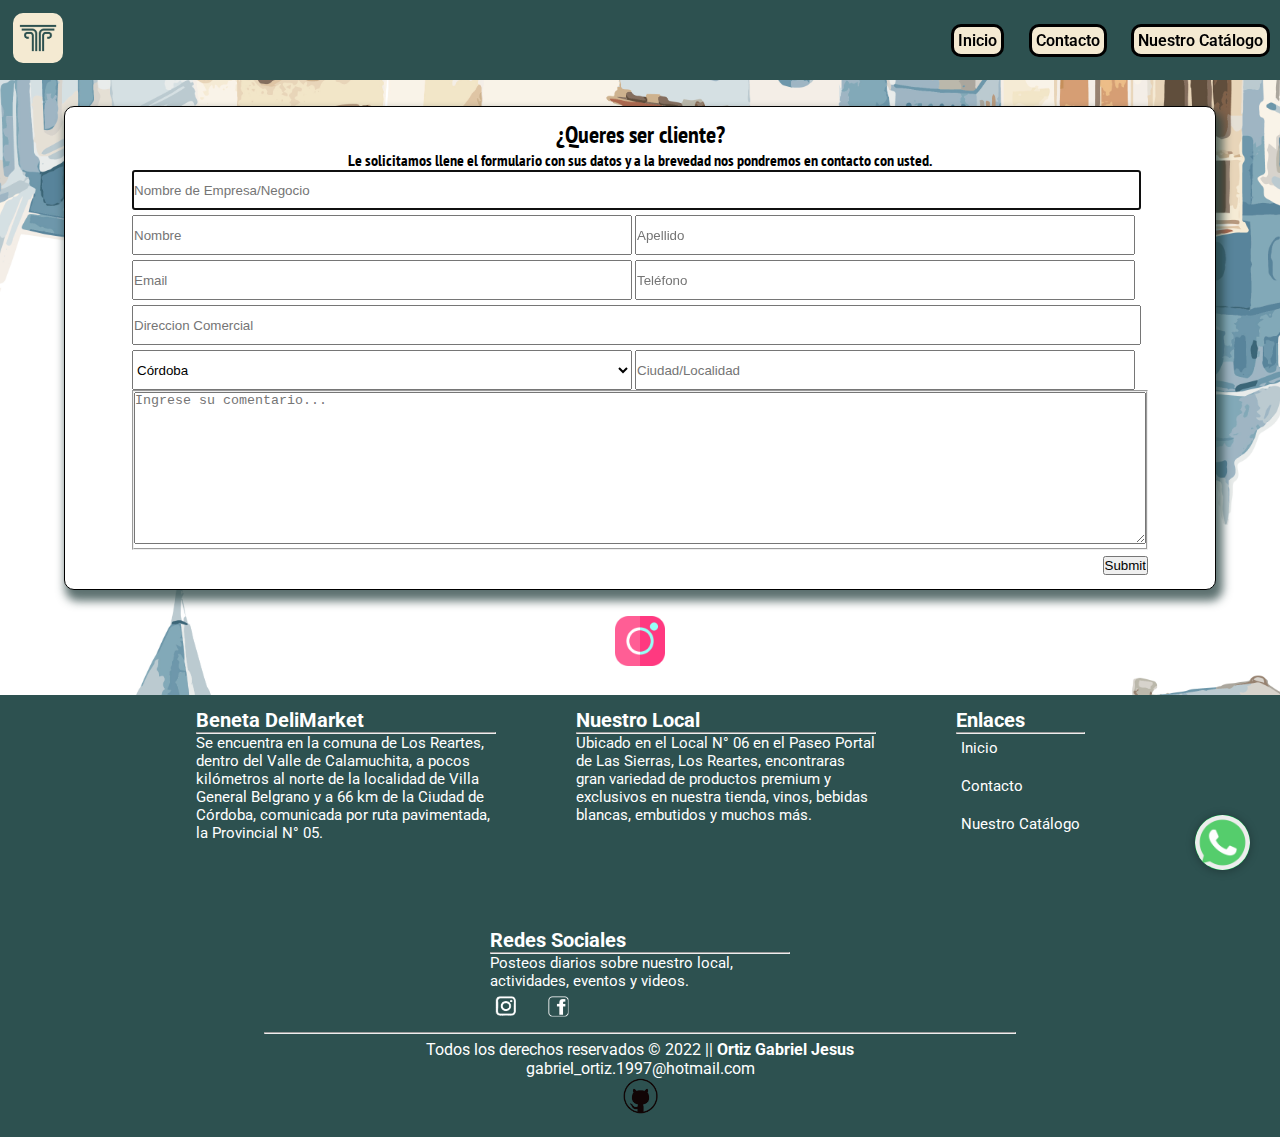
<file: pages/contacto.html>
<!DOCTYPE html>
<html lang="es">
<head>
    <meta charset="UTF-8">
    <meta http-equiv="X-UA-Compatible" content="IE=edge">
    <meta name="viewport" content="width=device-width, initial-scale=1.0">
    <link rel="icon" href="../img/favicon.png">
    <!-- BootsTrap -->
    <link href="https://cdn.jsdelivr.net/npm/bootstrap@5.2.2/dist/css/bootstrap.min.css" rel="stylesheet" integrity="sha384-Zenh87qX5JnK2Jl0vWa8Ck2rdkQ2Bzep5IDxbcnCeuOxjzrPF/et3URy9Bv1WTRi" crossorigin="anonymous">
    <!-- Animate Animated-->
    <link rel="stylesheet" href="https://cdnjs.cloudflare.com/ajax/libs/animate.css/4.1.1/animate.min.css"/>
    <link rel="stylesheet" href="../css/style.css">
    <title>Beneta - Contacto</title>
</head>
<body>
    <header>
           <div class="logoNavBar">
            <a href="../index.html"><img src="../img/logo-beneta-claro.png" width="50" alt="Logotipo del local"></a>
           </div>
           <div>
                <li class="itemNavBar"><a href="../index.html"><span>Inicio</span></a></li>

                <li class="itemNavBar"><a href="#"><span>Contacto</span></a></li>

                <li class="itemNavBar"><a href="../pages/nuestro-catalogo.html"><span>Nuestro Catálogo</span></a></li>
            </div>
    </header>
    <main>
        <div class="cuerpoContacto">
            <div> 
                <h2>¿Queres ser cliente?</h2>
            </div>

            <div>
                <h4>Le solicitamos llene el formulario con sus datos y a la brevedad nos pondremos en contacto con usted.</h4>
            </div>

            <div class="tablaDeContacto"> <!-- Inicio de Formulario -->
                <form action="">
                    <section class="empresaNombre">
                        <label for="empresa"></label>
                        <input id ="empresa" name="nombre" type="text" style="width: 1009px; height: 40px" placeholder="Nombre de Empresa/Negocio" minlength="3" maxlength="100" required autofocus autocomplete="off">
                    </section>
                    <section class="primerNombre">
                        <label for="nombre"></label>
                        <input id ="nombre" name="nombre" type="text" style="width: 500px; height: 40px" placeholder="Nombre" minlength="3" maxlength="50" required autofocus autocomplete="off">
                        <label for="apellido"></label>
                        <input id ="apellido" name="nombre" type="text" style="width: 500px; height: 40px" placeholder="Apellido" minlength="3" maxlength="50" required autofocus autocomplete="off">
                    </section>
                    <section class="correoTelefono">
                        <label for="mail"></label>
                        <input id="mail" name="mail" type="email" style="width: 500px; height: 40px" placeholder="Email" required>
                        <label for="telefono"></label>
                        <input id ="telefono" name="nombre" type="tel" style="width: 500px; height: 40px" placeholder="Teléfono" minlength="3" maxlength="50" required autofocus autocomplete="off">
                    </section>
                    <section class="direccion">
                        <label for="direccion"></label>
                        <input id ="direccion" name="nombre" type="text" style="width: 1009px; height: 40px" placeholder="Direccion Comercial" minlength="3" maxlength="200" required autofocus autocomplete="off">
                    </section>
                    <section class="ubicacion">
                        <label for="prov"></label>
                            <select name="provincia" id="prov" style="width: 500px; height: 40px">
                                <option value="Caba">Capital Federal</option>
                                <option value="Buenos Aires">Bs. As.</option>
                                <option value="Catamarca">Catamarca</option>
                                <option value="Chaco">Chaco</option>
                                <option value="Chubut">Chubut</option>
                                <option value="Cordoba" selected>Córdoba</option>
                                <option value="Corrientes">Corrientes</option>
                                <option value="Entre Rios">Entre Rios</option>
                                <option value="Formosa">Formosa</option>
                                <option value="Jujuy">Jujuy</option>
                                <option value="La Pampa">La Pampa</option>
                                <option value="La Rioja">La Rioja</option>
                                <option value="Mendoza">Mendoza</option>
                                <option value="Misiones">Misiones</option>
                                <option value="Neuquen">Neuquen</option>
                                <option value="Rio Negro">Rio Negro</option>
                                <option value="Salta">Salta</option>
                                <option value="San Juan">San Juan</option>
                                <option value="San Luis">San Luis</option>
                                <option value="Santa Cruz">Santa Cruz</option>
                                <option value="Santa Fe">Santa Fe</option>
                                <option value="Sgo. del Estero">Sgo. del Estero</option>
                                <option value="Tierra del Fuego">Tierra del Fuego</option>
                                <option value="Tucuman">Tucuman</option>
                            </select>
                        <label for="localidad"></label>
                        <input id ="localidad" name="nombre" type="text" style="width: 500px; height: 40px" placeholder="Ciudad/Localidad" minlength="3" maxlength="200" required autofocus autocomplete="off">
                    </section>
                    <section class="comentario">
                        <fieldset>
                            <legend></legend>
                            <textarea name="comentario" id="comentario" style="width: 1012px;" cols="30" rows="10" placeholder="Ingrese su comentario..."></textarea>
                        </fieldset>
                    </section>   
                    <section class="enviar">
                        <input type="submit">
                    </section>
                </form>
            </div> <!-- Fin del Formulario -->
        </div>

        <!-- <div class="cuerpoComentarios">
            <h2> Sección de Comentarios </h2>
            <hr>
            <div id="contenedorComentarios" class="contenedor-comentarios"> </div>
        </div>    -->

        <div class="logo-instagram"> <!-- Inicio - Logo de Instagram-->
            <a href="https://www.instagram.com/beneta.delimarket/" target="_blank"><img src="../img/instagram.png" width="50px" alt="instgram icon"></a>
        </div> <!-- Fin - Logo de Instagram -->

        <div> <!-- Inicio - Boton flotante de WhatsApp -->
            <a href="https://api.whatsapp.com/send?phone=3515069516" target="_blank"><img src="../img/whatsapp.png" alt="whatsapp icon" class="btn-wsp"></a>  
        </div> <!-- Fin - Boton flotante de WhatsApp -->

    </main>
    <footer> <!-- Inicio - Footer -->
        <div class="contenedor-footer">
            <div class="box-footer">
                <h2> Beneta DeliMarket </h2>
                <hr>
                <p class="text-footer"> Se encuentra en la comuna de Los Reartes, dentro del Valle de Calamuchita, a pocos kilómetros al norte de la localidad de Villa General Belgrano y a 66 km de la Ciudad de Córdoba, comunicada por ruta pavimentada, la Provincial N° 05. </p>
            </div>
            <div class="box-footer">
                <h2> Nuestro Local </h2>
                <hr>
                <p class="text-footer"> Ubicado en el Local N° 06 en el Paseo Portal de Las Sierras, Los Reartes, encontraras gran variedad de productos premium y exclusivos en nuestra tienda, vinos, bebidas blancas, embutidos y muchos más.</p>
            </div>
            <div class="box-footer">
                <h2>Enlaces</h2>
                <hr>

                <a class="link-footer" href="../index.html"> Inicio </a>

                <a class="link-footer" href="#"> Contacto </a>

                <a class="link-footer" href="../pages/nuestro-catalogo.html"> Nuestro Catálogo </a>

            </div>
            <div class="box-footer">
                <h2> Redes Sociales </h2>
                <hr>
                <p class="text-footer">Posteos diarios sobre nuestro local, actividades, eventos y videos.</p>
                <div class="social-media">

                    <a href="https://www.instagram.com/beneta.delimarket/" target="_blank" class="contenedor-socialM"><img src="../img/instagram-icon.png" width="20px"></a>

                    <a href="#" target="_blank" class="contenedor-socialM"><img src="../img/facebook-icon.png" width="22px"></a>
                    
                </div>
            </div>
        </div>
        <hr class="hr-footer">
        <div class="box-copyright">
            <p>Todos los derechos reservados © 2022 || <b>Ortiz Gabriel Jesus</b></p>
            <p>gabriel_ortiz.1997@hotmail.com</p>
            <a href="https://github.com/GabrielOrtiz522" target="_blank"><img src="../img/github-icon.png" width="35px"></a>
        </div>    
    </footer> <!-- Fin - Footer -->
    <!-- JavaScript Bootstrap -->
    <script src="https://cdn.jsdelivr.net/npm/bootstrap@5.2.2/dist/js/bootstrap.bundle.min.js" integrity="sha384-OERcA2EqjJCMA+/3y+gxIOqMEjwtxJY7qPCqsdltbNJuaOe923+mo//f6V8Qbsw3" crossorigin="anonymous"></script> 

    <script src="../js/comentarios.js"></script>

</body>
</html>
</file>
<file: css/style.css>
@import url('https://fonts.googleapis.com/css2?family=PT+Sans+Narrow:wght@400;700&family=Roboto:ital,wght@0,300;0,400;0,500;0,700;0,900;1,300;1,400;1,500;1,700;1,900&family=Ubuntu:ital,wght@0,300;0,400;0,500;0,700;1,300;1,400;1,500;1,700&display=swap');

/* Fuentes Utilizadas:
font-family: 'PT Sans Narrow', sans-serif;
font-family: 'Roboto', sans-serif;
font-family: 'Ubuntu', sans-serif;
*/

* {
  margin: 0;
  padding: 0;
  -webkit-box-sizing: border-box;
          box-sizing: border-box;
}

ol {
  list-style: none;
}

ul {
  list-style-type: none;
}

a {
  text-decoration: none;
  color: black;
}

body {
  background-image: url(../img/6826.jpg);
  background-repeat: no-repeat;
  background-position: center;
  background-size: cover;
  width: 100%;
  height: 100%;
  font-family: sans-serif;
  /* --- Footer siempre abajo --- */
  display: -webkit-box;
  display: -ms-flexbox;
  display: flex;
  -webkit-box-orient: vertical;
  -webkit-box-direction: normal;
      -ms-flex-direction: column;
          flex-direction: column;
  min-height: 100vh;
}

header {
  display: -webkit-box;
  display: -ms-flexbox;
  display: flex;
  -webkit-box-pack: justify;
      -ms-flex-pack: justify;
          justify-content: space-between;
  -webkit-box-align: center;
      -ms-flex-align: center;
          align-items: center;
  background-color: #2d5150;
}

.logoNavBar {
  display: -webkit-box;
  display: -ms-flexbox;
  display: flex;
  -webkit-box-align: center;
      -ms-flex-align: center;
          align-items: center;
  margin: 8px;
}
.logoNavBar img {
  height: 50px;
  border-radius: 10px;
  margin: 5px;
}

.itemNavBar {
  font-family: "Roboto", sans-serif;
  font-weight: 600;
  margin: 10px;
  padding: 4px;
  background-color: #f4ead2;
  border-style: solid;
  border-color: black;
  border-radius: 10px;
  display: inline-block;
  vertical-align: middle;
  -webkit-transform: perspective(1px) translateZ(0);
  transform: perspective(1px) translateZ(0);
  -webkit-box-shadow: 0 0 1px rgba(0, 0, 0, 0);
          box-shadow: 0 0 1px rgba(0, 0, 0, 0);
  -webkit-transition-duration: 0.3s;
  transition-duration: 0.3s;
  -webkit-transition-property: transform;
  -webkit-transition-property: -webkit-transform;
  transition-property: -webkit-transform;
  transition-property: transform;
  transition-property: transform, -webkit-transform;
}

.itemNavBar:hover, .itemNavBar:focus, .itemNavBar:active {
  -webkit-transform: scale(1.1);
  transform: scale(1.1);
}

.carritoCompras {
  margin-right: 20px;
  background-color: #f4ead2;
  padding: 10px;
  border-radius: 10px;
}

.btn-wsp {
  position: fixed;
  width: 55px;
  height: 55px;
  line-height: 55px;
  bottom: 30px;
  right: 30px;
  background: #0df053;
  color: white;
  border-radius: 40px;
  text-align: center;
  font-size: 30px;
  -webkit-box-shadow: 0px 1px 10px rgba(0, 0, 0, 0.3);
          box-shadow: 0px 1px 10px rgba(0, 0, 0, 0.3);
  z-index: 100;
}

/* ------ Sección del Footer ------ */

footer {
  width: 100%;
  padding-top: 10px;
  padding: 1%;
  background-color: #2d5150;
  font-family: "Roboto", sans-serif;
  /* --- Footer siempre abajo --- */
  margin-top: auto;
}

.contenedor-footer {
  display: flex;
  flex-wrap: wrap;
  flex-direction: row;
  justify-content: center;
  gap: 80px;
}

.box-footer {
  display: flex;
  flex-direction: column;
  color: white;
}

.box-footer .text-footer {
  max-width: 300px;
  font-size: 15px;
}

.box-footer .logo-footer {
  width: 45px;
}

.box-footer h2 {
  font-size: 20px;
}

.box-footer a{
  display: flex;
  justify-content: space-between;
  color: white;
  font-size: 15px;
  margin-bottom: 10px;
  padding: 5px;
}

.link-footer:hover {
  background-color: #f4ead2;
  border-radius: 10px;
  color:#2d5150;
}

.social-media {
  display: flex ;
  gap: 20px;
}

.contenedor-socialM {
  width: 32px; 
  height: 32px;
  border: transparent solid 1px;
  -webkit-transform: rotate(45deg);
  -moz-transform: rotate(45deg);
  -ms-transform: rotate(45deg);
  -o-transform: rotate(45deg);
  transform: rotate(45deg);
  display: flex;
  justify-content: center;
  align-items: center;
}

.contenedor-socialM img {
  transform: rotate(-45deg);
  -webkit-transform: rotate(-45deg);
  -moz-transform: rotate(-45deg);
}

.contenedor-socialM:hover {
  background-color: #243f3e;
  border: white solid 1px;
  border-radius: 10px;
  background:transparent;
}

.box-copyright {
  color: white;
  padding: 0.5%;
  display: flex;
  flex-direction: column;
  align-items: center;
  justify-content: center;
}
.hr-footer{
  color: white;
  width: 60%;
  margin: auto;
  display: flex;

}
/* ------ Finaliza Sección del Footer ------ */

/* ------ Inicio ------ */

.banner-principal {
  width: 100%;
  height: auto;
  position: relative;
  overflow: hidden;
}

.logo-principal {
  width: 100%;
  height: 99.5%;
  top: 0;
  right: 0;
  position: absolute;
  text-align: center;
  display: -webkit-box;
  display: -ms-flexbox;
  display: flex;
  -webkit-box-pack: center;
      -ms-flex-pack: center;
          justify-content: center;
  -webkit-box-align: center;
      -ms-flex-align: center;
          align-items: center;

}

/* --- Nuestro Catálogo --- */

.cuerpo-carrito {
  background-color: rgba(255, 255, 255, 0.795);
  margin: 2%;
  box-shadow: 4px 8px 10px 3px rgba(36,63,62,0.74);
  -webkit-box-shadow: 4px 8px 10px 3px rgba(36,63,62,0.74);
  -moz-box-shadow: 4px 8px 10px 3px rgba(36,63,62,0.74);
  border: black solid thin;
}

.busqueda-carrito {
  display: flex;
  justify-content: space-between;
}

.cuerpo-carrito h1 {
  display: flex;
  justify-content: center;
  font-family: 'PT Sans Narrow', sans-serif;
  font-weight: 400;
  margin-top: 10px;
}

.cuerpo-carrito hr {
  width: 60%;
  margin: auto;
}

.buscar{
  margin: 1%;
}

.buscar input {
  width: 500px;
  height: 40px;
  padding: 0 20px;
  font-size: 18px;
  color: #222;
  outline: none;
  border: 1px solid silver;
  border-radius: 30px;
}

.btn-carrito {
  padding: 3px;
  background-color: #f4ead2;
  font-family: "Roboto", sans-serif;
  font-weight: 600;
  border: solid black;
  border-radius: 10px;
  color: black;
  margin: 1%;
}

.btn-carrito:hover {
  background-color: #2d5150;
  border-color: black;
}

.catalogoProductos {
  display: flex;
  align-items: center;
  place-content: center;
  flex-wrap: wrap;
  margin: 1%;
  gap: 10px;
}

.card {
  display: flex;
  align-items: center;
  margin: 10px;
  box-shadow: 2px 2px 2px 1px rgba(0, 0, 0, 0.2);
  font-family: "Roboto", sans-serif;
}

.card-body {
  width: 300px;
}

.card img {
  width: 250px;
  height: 200px;
  object-fit: contain;
  margin-top: 10px;
}

.card-tittle {
  font-size: 20px;
}

.colorBoton {
  color: black;
  background-color: #f4ead2;
  border: black solid thin;
}

.colorBoton:hover{
  background-color: #2d5150;
  color: aliceblue;
}

.offcanvas-title {
  font-family: "Roboto", sans-serif;
  font-style: italic;
  margin: auto;
}

.carritoContenedor {
  display: flex;
  flex-direction: column;
}

.productoEnCarrito {
  font-family: "Roboto", sans-serif;
  font-weight: bold;
  border-left: 5px solid #419c49;
  border-bottom-left-radius: 3px;
  border-top-left-radius: 3px;
  margin: 5px 0;
  padding: 5px 10px;
  display: flex;
  justify-content: space-between;
}

.productoEnCarrito:hover {
  border-left: 5px solid #39e991;
}

.boton-eliminar {
  background-color: white;
  color: red;
  border: none;
  font-size: 20px;
}

.boton-eliminar:hover {
  cursor: pointer;
}
.boton-eliminar:focus {
  outline: none;
}

.btn-vaciar {
  margin: auto;
  text-align: center;
  padding: 2%;
  background-color: #f4ead2;
  font-family: "Roboto", sans-serif;
  font-weight: 600;
  border: solid black thin;
  border-radius: 10px;
  color: black;
}

.btn-vaciar:hover{
  background-color: red;
  box-shadow: 0 0 20px rgb(255, 60, 60);
  color: white;
}

.btn-confirmar {
  margin: auto;
  text-align: center;
  padding: 2%;
  background-color: #f4ead2;
  font-family: "Roboto", sans-serif;
  font-weight: 600;
  border: solid black thin;
  border-radius: 10px;
  color: black;
}

.btn-confirmar:hover{
  background-color: #419c49;
  box-shadow: 0 0 20px rgb(60, 255, 148);
  color: white;
}

.precio-producto {
  font-family: "Roboto", sans-serif;
  font-weight: bold;
  font-size: 20px;
  border: #222 solid thin;
  border-radius: 10px;
  padding: 2%;
  background-color: #f4ead2;
}

.eliminar-finalizar {
  display: flex;
}

/* --- Contacto --- */
.cuerpoContacto {
  background-color: white;
  border: black solid;
  border-radius: 10px;
  margin: 2%;
  margin-left: 5%;
  margin-right: 5%;
  padding: 1%;
  font-family: 'PT Sans Narrow', sans-serif;
  font-weight: 400;
  display: flex;
  justify-content: center;
  align-items: center;
  flex-direction: column;
  box-shadow: 4px 8px 10px 3px rgba(36,63,62,0.74);
  -webkit-box-shadow: 4px 8px 10px 3px rgba(36,63,62,0.74);
  -moz-box-shadow: 4px 8px 10px 3px rgba(36,63,62,0.74);
  border: black solid thin;
}

.empresaNombre {
  margin-bottom: 5px;
}

.primerNombre {
  margin-bottom: 5px;
}

.correoTelefono {
  margin-bottom: 5px;
}

.direccion {
  margin-bottom: 5px;
}

.enviar {
  text-align: end;
  font-size: 20px;
}

.logo-instagram {
  display: flex;
  width:auto ;
  height: auto;
  justify-content: center;
  align-items: center;
  margin: 2%;
}

.cuerpoComentarios {
  margin: 1%;
  margin-left: 5%;
  margin-right: 5%;
}

.contenedor-comentarios {
  display: flex;
  justify-content: center;
}

.cuerpoComentarios h2 {
  text-align: center;
  font-family: 'PT Sans Narrow', sans-serif;
  font-weight: 400;
}

.cuerpoComentarios hr {
  margin-left: 7%;
  margin-right: 7%;
}

.comentariosReales {
  width: 500px;
  display: flex;
  flex-direction: column;
  font-family: "Roboto", sans-serif;
  font-size: 16px;
  margin: 1%;
  padding: 1%;
  background-color: white ;
  box-shadow: 4px 8px 10px 3px rgba(36,63,62,0.74);
  -webkit-box-shadow: 4px 8px 10px 3px rgba(36,63,62,0.74);
  -moz-box-shadow: 4px 8px 10px 3px rgba(36,63,62,0.74);
  border: black solid thin;
  border-radius: 10px;
}

.comentariosReales:hover {
  box-shadow: 0 0 20px rgb(9, 75, 55);
}

.comentariosReales img {
  border: black solid;
}
</file>
